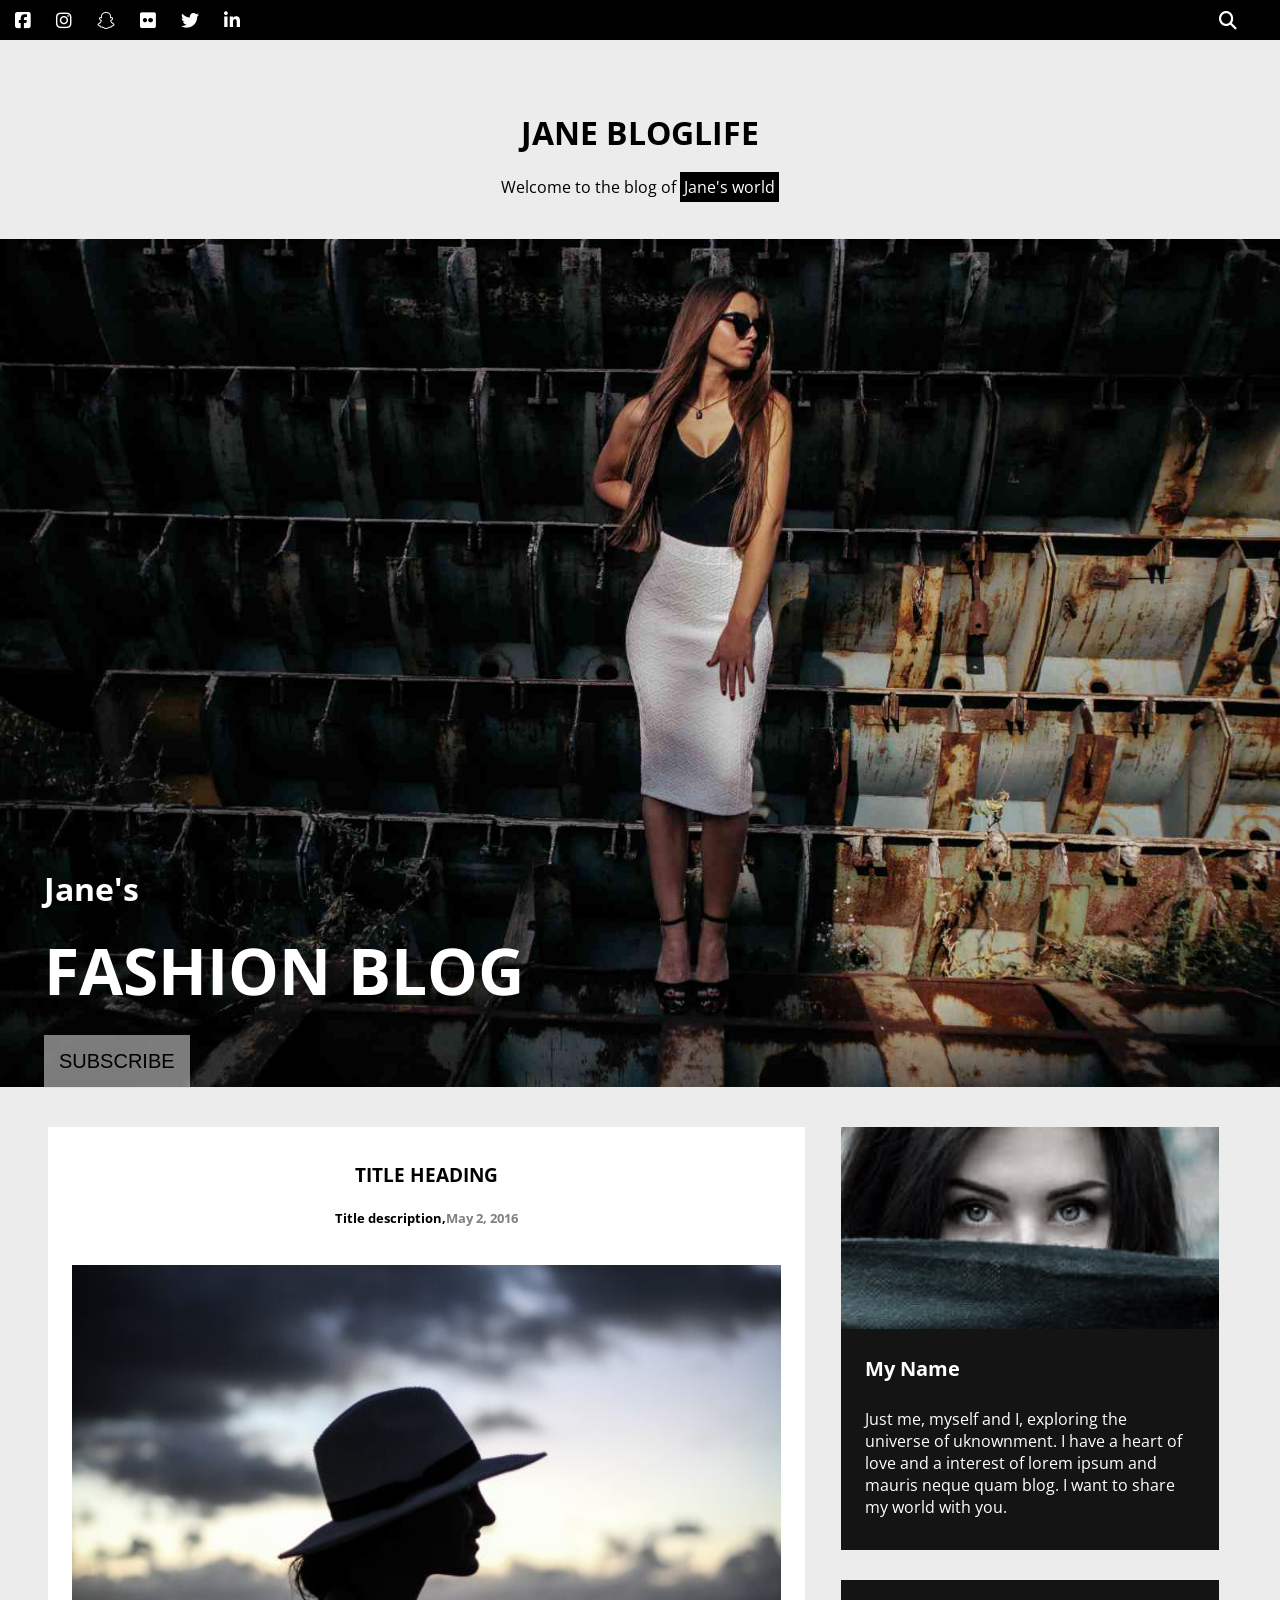
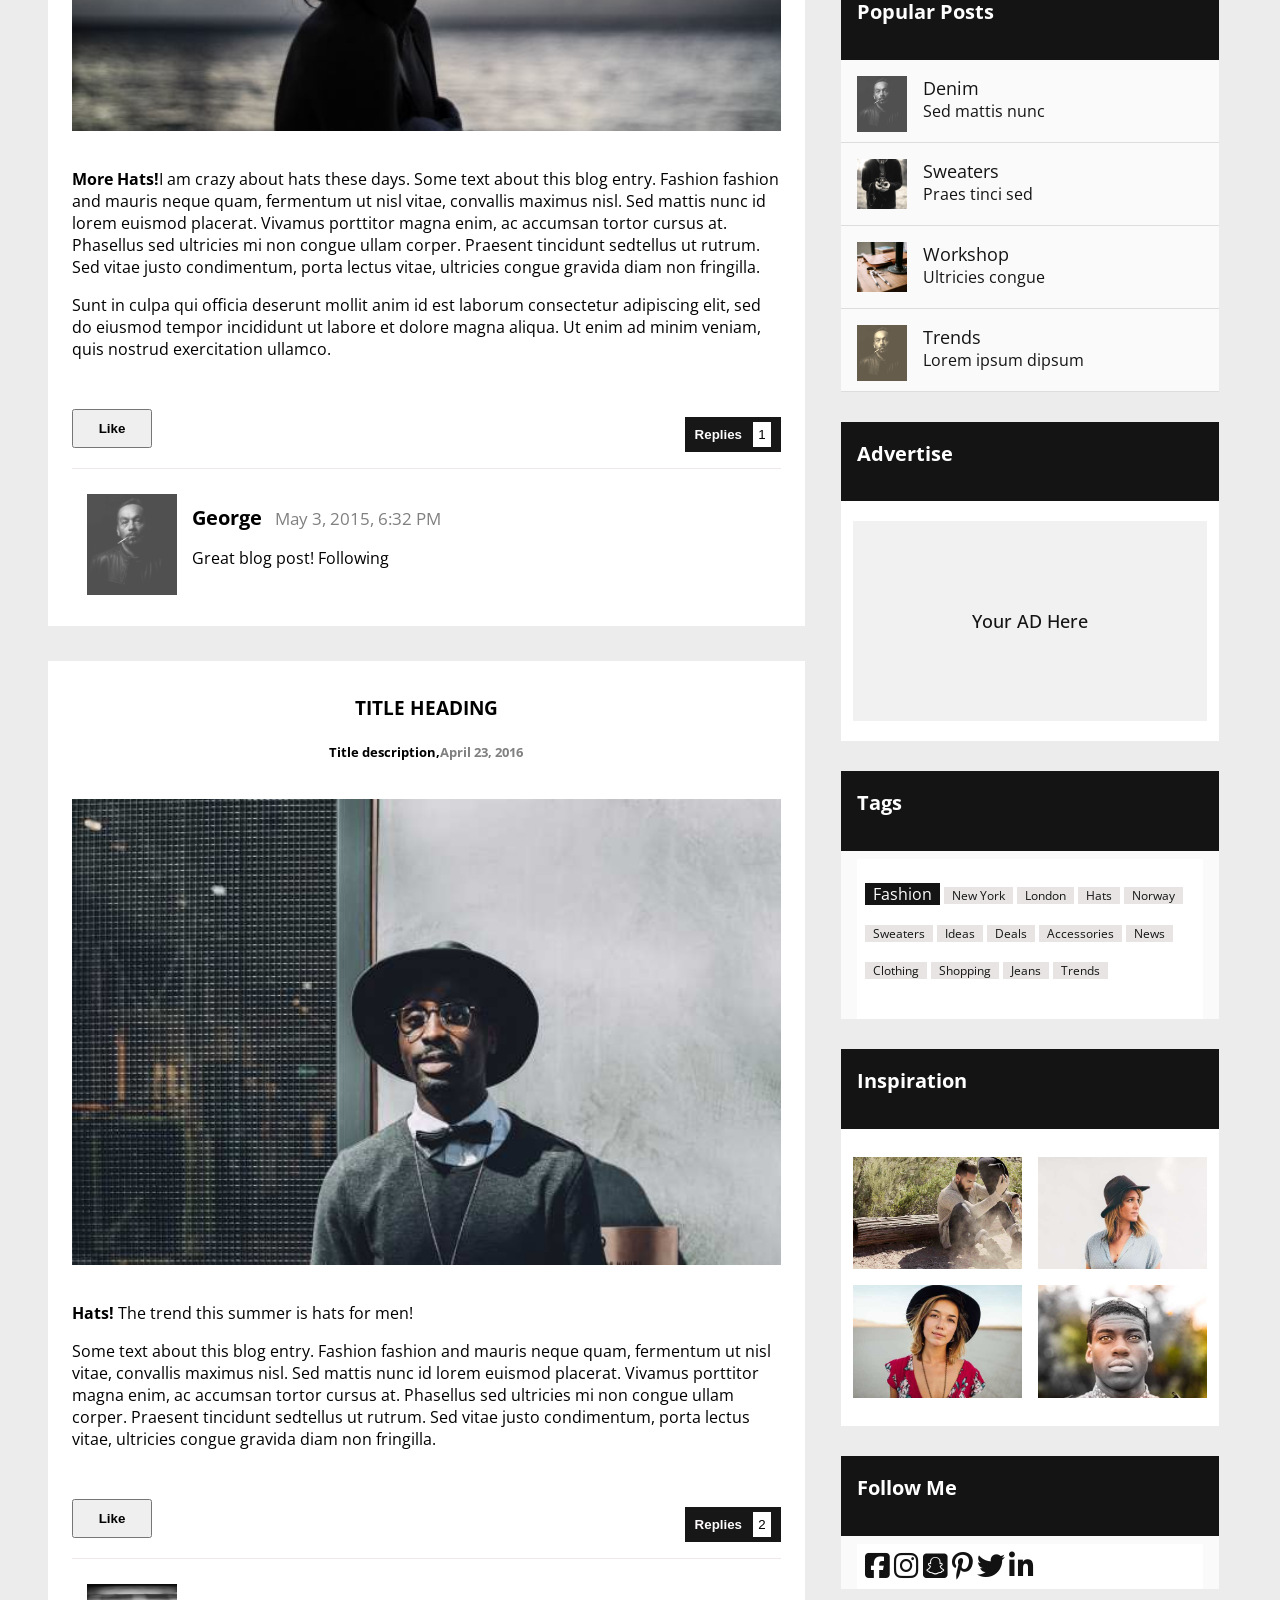
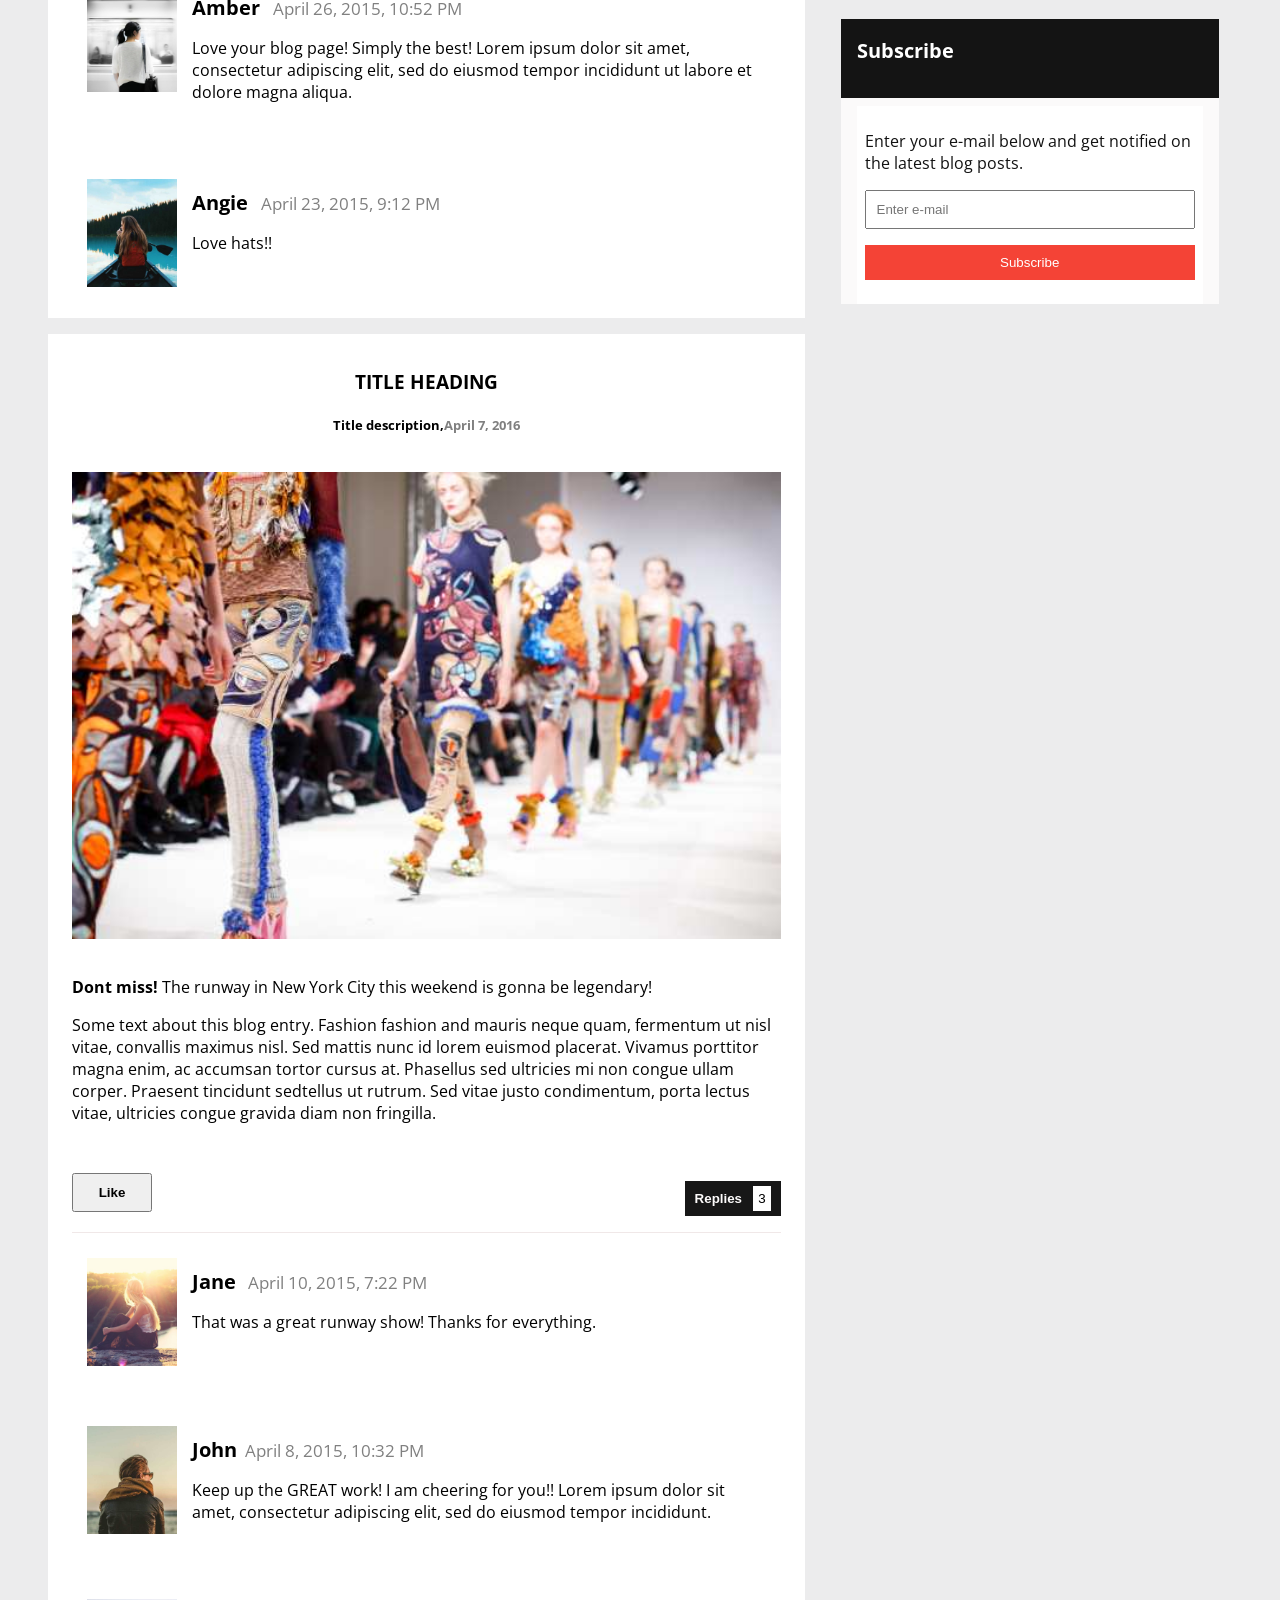
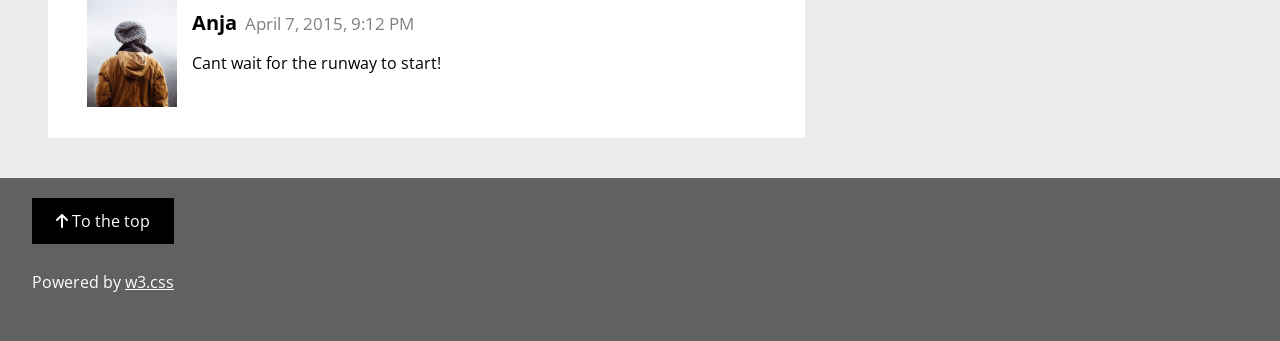
<file: index.html>
<!DOCTYPE html>
<html lang="en">

<head>
  <meta charset="UTF-8">
  <meta name="viewport" content="width=device-width, initial-scale=1.0">
  <title>fashion blog</title>
  <link rel="stylesheet" href="https://fonts.googleapis.com/css?family=Open+Sans">
  <link rel="stylesheet" href="https://cdnjs.cloudflare.com/ajax/libs/font-awesome/6.5.0/css/all.min.css"
    crossorigin="anonymous" referrerpolicy="no-referrer" />
  <link rel="stylesheet" href="jane.css">
</head>
<body>
  <nav>
    <div class="left-icons">
      <a href="#"><i class="fa-brands fa-square-facebook"></i></a>
      <a href="#"><i class="fa-brands fa-instagram"></i></a>
      <a href="#"><i class="fa-brands fa-snapchat"></i></a>
      <a href="#"><i class="fa-brands fa-flickr"></i></a>
      <a href="#"><i class="fa-brands fa-twitter"></i></a>
      <a href="#"><i class="fa-brands fa-linkedin-in"></i></a>
    </div>
    <div class="right-icon">
      <a href="#"><i class="fa-solid fa-magnifying-glass"></i></a>
    </div>
  </nav>
  <header>
    <div class="header">
      <h1>JANE BLOGLIFE</h1>
      <p>Welcome to the blog of <span class="world">Jane's world</span></p>
    </div>
  </header>
    <div class="img1">
      <img src="./images/jane.jpg" alt="">
    </div>
    <div class="content1">
      <h1>Jane's</h1><br>
      <h1 class="jane"><b>FASHION BLOG</b></h1>
      <button class="button1">SUBSCRIBE</button>
    </div>
  <section class="main-content">
    <div class="row">
      <div class="title col-lg-8 col-sm-12">
        <div class="container">
          <div class="description">
            <h3>TITLE HEADING</h3>
            <h5>Title description,<span class="title-description">May 2, 2016</span></h5>
          </div>
          <div class="girlhat">
            <img src="./images/girl_hat.jpg" alt="" style="width: 100%;" class="img2">
            <p><strong>More Hats!</strong>I am crazy about hats these days. Some text about this blog entry. Fashion
              fashion and mauris neque quam, fermentum ut nisl vitae, convallis maximus nisl. Sed mattis nunc id lorem
              euismod placerat. Vivamus porttitor magna enim, ac accumsan tortor cursus at. Phasellus sed ultricies mi
              non congue ullam corper. Praesent tincidunt sedtellus ut rutrum. Sed vitae justo condimentum, porta lectus
              vitae, ultricies congue gravida diam non fringilla.</p>
            <p>Sunt in culpa qui officia deserunt mollit anim id est laborum consectetur adipiscing elit, sed do eiusmod
              tempor incididunt ut labore et dolore magna aliqua. Ut enim ad minim veniam, quis nostrud exercitation
              ullamco.</p>
            <p class="like">
              <button class="button2">
                <b>Like</b>
              </button>
            </p>
            <p class="replay">
              <button class="button3">
                <b>Replies &nbsp;</b>
                <span class="one">1</span>
              </button>
            </p>
            <div class="comment">
              <img src="./images/george.jpg" alt="George">
              <div class="comment-text">
                <h4>George <span class="date">May 3, 2015, 6:32 PM</span></h4>
                <p>Great blog post! Following</p>
              </div>
            </div>
          </div>
        </div>
        <div class="container" id="container1">
          <div class="description">
            <h3>TITLE HEADING</h3>
            <h5>Title description,<span class="title-description">April 23, 2016</span></h5>
          </div>
          <div class="manhat">
            <img src="./images/man_hat.jpg" alt="" style="width: 100%;" class="img2">
            <p><strong>Hats!</strong> The trend this summer is hats for men!</p>
            <p> Some text about this blog entry. Fashion fashion and mauris neque quam, fermentum ut nisl vitae,
              convallis maximus nisl. Sed mattis nunc id lorem euismod placerat. Vivamus porttitor magna enim, ac
              accumsan tortor cursus at. Phasellus sed ultricies mi non congue ullam corper. Praesent tincidunt
              sedtellus ut rutrum. Sed vitae justo condimentum, porta lectus vitae, ultricies congue gravida diam non
              fringilla.</p>
            <p class="like">
              <button class="button2">
                <b>Like</b>
              </button>
            </p>
            <p class="replay">
              <button class="button3">
                <b>Replies &nbsp;</b>
                <span class="one">2</span>
              </button>
            </p>
            <div class="comment">
              <img src="./images/amber.jpg" alt="amber">
              <div class="comment-text">
                <h4>Amber <span class="date">April 26, 2015, 10:52 PM</span></h4>
                <p>Love your blog page! Simply the best! Lorem ipsum dolor sit amet, consectetur adipiscing elit, sed do
                  eiusmod tempor incididunt ut labore et dolore magna aliqua.</p>
              </div>
            </div>
            <div class="comment2">
              <img src="./images/angie.jpg" alt="angie">
              <div class="comment-text">
                <h4>Angie <span class="date"> April 23, 2015, 9:12 PM</span></h4>
                <p>Love hats!!</p>
              </div>
            </div>
          </div>
        </div>
        <div class="container">
          <div class="description">
            <h3>TITLE HEADING</h3>
            <h5>Title description,<span class="title-description">April 7, 2016</span></h5>
          </div>
          <div class="runway">
            <img src="./images/runway.jpg" alt="" style="width: 100%;" class="img2">
            <p><strong>Dont miss!</strong> The runway in New York City this weekend is gonna be legendary!</p>
            <p> Some text about this blog entry. Fashion fashion and mauris neque quam, fermentum ut nisl vitae,
              convallis maximus nisl. Sed mattis nunc id lorem euismod placerat. Vivamus porttitor magna enim, ac
              accumsan tortor cursus at. Phasellus sed ultricies mi non congue ullam corper. Praesent tincidunt
              sedtellus ut rutrum. Sed vitae justo condimentum, porta lectus vitae, ultricies congue gravida diam non
              fringilla.</p>
            <p class="like">
              <button class="button2">
                <b>Like</b>
              </button>
            </p>
            <p class="replay">
              <button class="button3">
                <b>Replies &nbsp;</b>
                <span class="one">3</span>
              </button>
            </p>
            <div class="comment">
              <img src="./images/girl_mountain.jpg" alt="mountain">
              <div class="comment-text">
                <h4>Jane<span class="date"> April 10, 2015, 7:22 PM</span></h4>
                <p>That was a great runway show! Thanks for everything.</p>
              </div>
            </div>
            <div class="comment2">
              <img src="./images/john.jpg" alt="john">
              <div class="comment-text">
                <h4>John<span class="date">April 8, 2015, 10:32 PM</span></h4>
                <p>Keep up the GREAT work! I am cheering for you!! Lorem ipsum dolor sit amet, consectetur adipiscing
                  elit, sed do eiusmod tempor incididunt.</p>
              </div>
            </div>
            <div class="comment2">
              <img src="./images/anja.jpg" alt="anja">
              <div class="comment-text">
                <h4>Anja<span class="date">April 7, 2015, 9:12 PM</span></h4>
                <p>Cant wait for the runway to start!</p>
              </div>
            </div>
          </div>
        </div>
      </div>
      <div class="about col-lg-4">
      <div class="avatar">
        <img src="./images/avatar.jpg" alt="avatar" style="width: 100%;" class="avatargirl">
        <div class="container name">
          <h4>My Name</h4>
          <p>Just me, myself and I, exploring the universe of uknownment. I have a heart of love and a interest of lorem
            ipsum and mauris neque quam blog. I want to share my world with you.</p>
        </div>
      </div>
      <div class="posts">
    <div class="popular">
     <h4 class="h4">Popular Posts</h4>
    </div>
    <ul class="ul posts">
    <li class="popularposts">
      <img src="./images/george.jpg" alt="" class="left right" style="width: 50px;">
      <span class="denim">Denim</span><br>
      <span class="item">Sed mattis nunc</span>
    </li>
    <li class="popularposts">
      <img src="./images/sweater.jpg" alt="" class="left right" style="width: 50px;">
      <span class="denim">Sweaters</span><br>
      <span class="item">Praes tinci sed</span>
    </li>
    <li class="popularposts">
      <img src="./images/workshop.jpg" alt="" class="left right" style="width: 50px;">
      <span class="denim">Workshop</span><br>
      <span class="item">Ultricies congue</span>
    </li>
    <li class="popularposts">
      <img src="./images/george1.jpg" alt="" class="left right filter" style="width: 50px;">
      <span class="denim">Trends</span><br>
      <span class="item">Lorem ipsum dipsum</span>
    </li>
    </ul>
    </div>
    <div class="posts">
    <div class="popular">
     <h4>Advertise</h4>
    </div>
    <div class="ad">
     <div class=" advertise-box">
     <span class="yourAD">Your AD Here</span>
     </div>
    </div>
    </div>
    <div class="posts">
    <div class="popular">
     <h4>Tags</h4>
    </div>
    <div class="tag">
     <p>
      <span class="fashion">Fashion</span>
      <span class="tags fashion">New York</span>
      <span class="tags fashion">London</span>
      <span class="tags fashion">Hats</span>
      <span class="tags fashion">Norway</span>
      <span class="tags fashion">Sweaters</span>
      <span class="tags fashion">Ideas</span>
      <span class="tags fashion">Deals</span>
      <span class="tags fashion">Accessories</span>
      <span class="tags fashion">News</span>
      <span class="tags fashion">Clothing</span>
      <span class="tags fashion">Shopping</span>
      <span class="tags fashion">Jeans</span>
      <span class="tags fashion">Trends</span>
     </p>
    </div>
    </div>
    <div class="posts">
    <div class="popular">
     <h4>Inspiration</h4>
    </div>
    <div class="row tag">
    <div class="pic col-sm-6">
     <p>
      <img src="images/jeans.jpg" alt="" style="width: 100%;">
     </p>
     <p>
      <img src="./images/girly.jpg" alt="" style="width: 100%;">
     </p>
    </div>
     <div class="pic col-sm-6">
     <p>
      <img src="./images/girlss.jpg" alt="" style="width: 100%;">
     </p>
     <p>
      <img src="./images/boyy.jpg" alt="" style="width: 100%;">
     </p>
     </div>
    </div>
    </div>
    <div class="posts">
     <div class="popular">
     <h4>Follow Me</h4>
    </div>
    <div class="followme tag">
    <i class="fa-brands fa-square-facebook "></i>
    <i class="fa-brands fa-instagram "></i>
    <i class="fa-brands fa-square-snapchat "></i>
    <i class="fa-brands fa-pinterest-p "></i>
    <i class="fa-brands fa-twitter "></i>
    <i class="fa-brands fa-linkedin-in"></i>
    </div>
    </div>
    <div class="posts">
    <div class="popular">
     <h4>Subscribe</h4>
    </div>
    <div class="tag">
    <p>Enter your e-mail below and get notified on the latest blog posts.</p>
    <p><input class="input" type="text" placeholder="Enter e-mail" style="width: 100%;"></p>
    <p><button class="button4" type="button">Subscribe</button></p>
    </div>
    </div>
    </div>
  </section>
    <footer>
      <div class="top">
      <a href="#" class="button5">
      <i class="fa-solid fa-arrow-up"></i>
      To the top
      </a>
      <p>Powered by <a href="https://www.w3schools.com/"><u>w3.css</u></a></p>
      </div>
    </footer>
  </body>
</html>
</file>
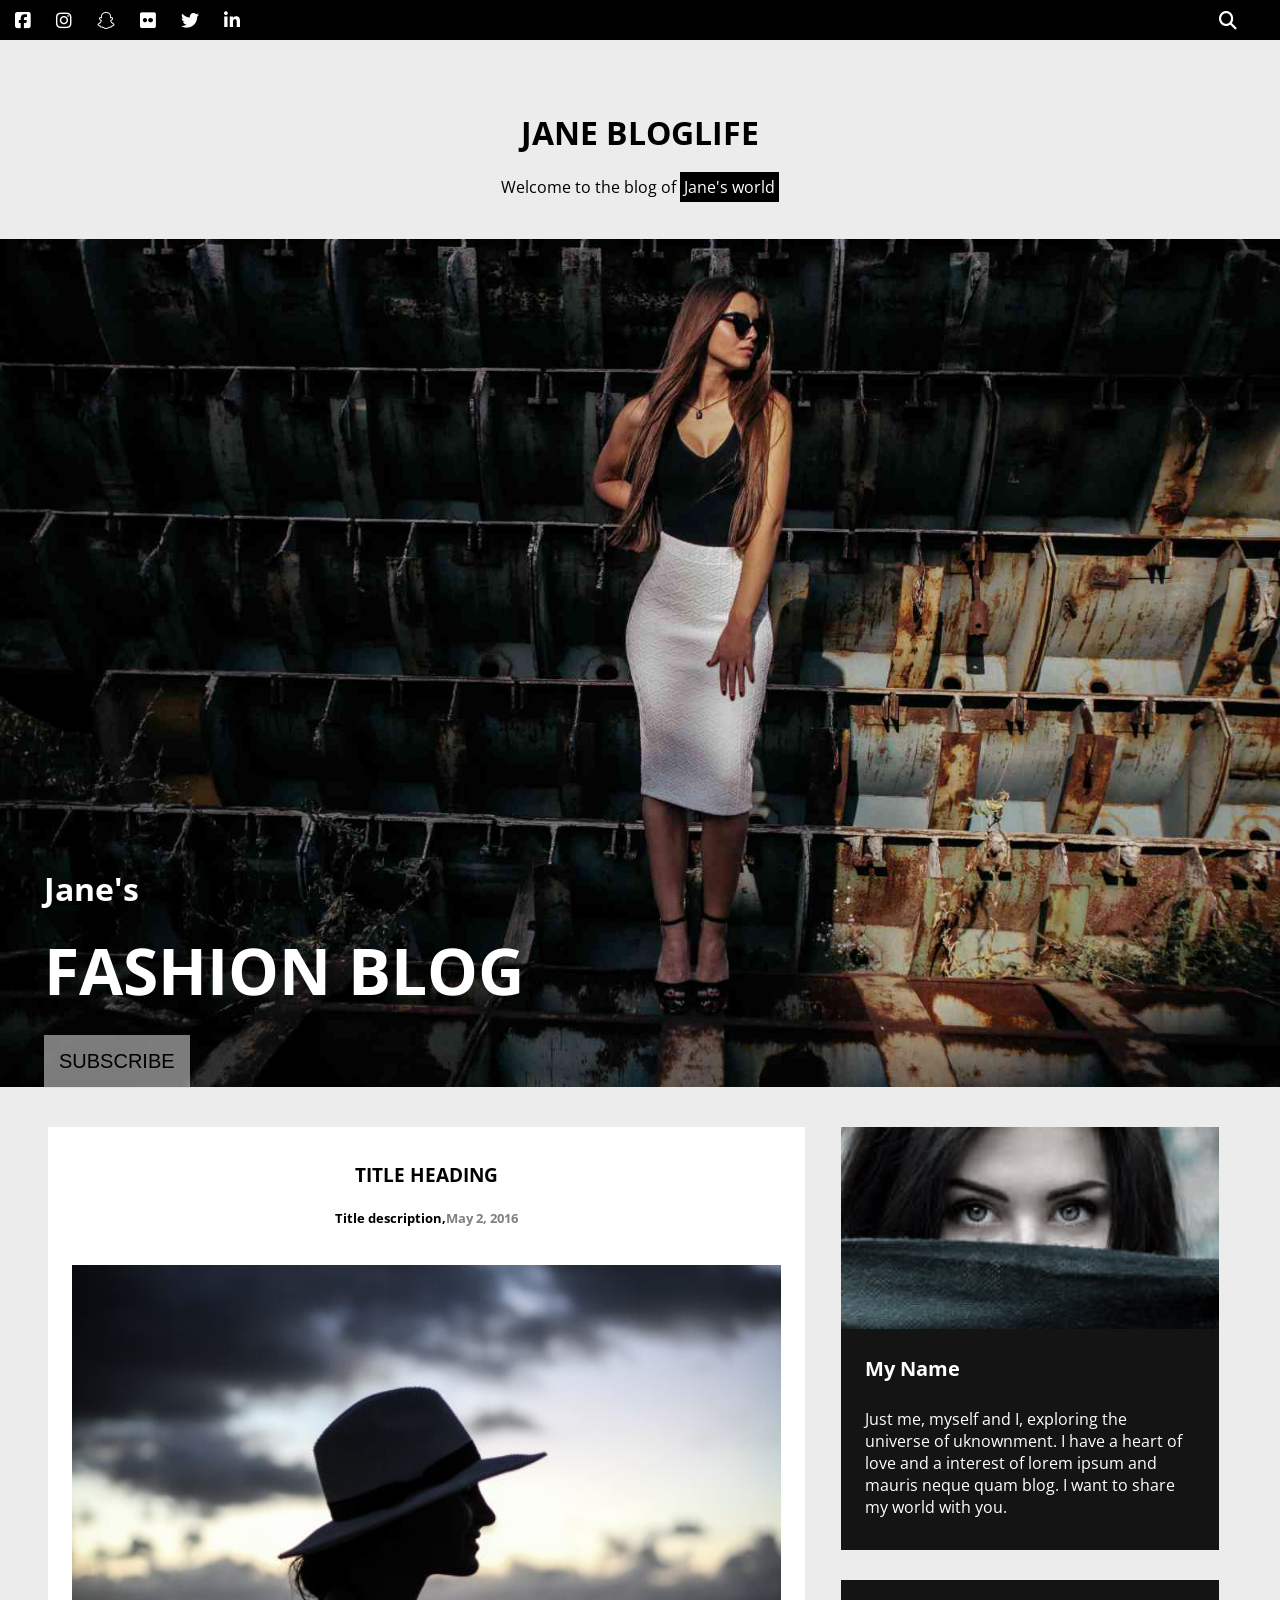
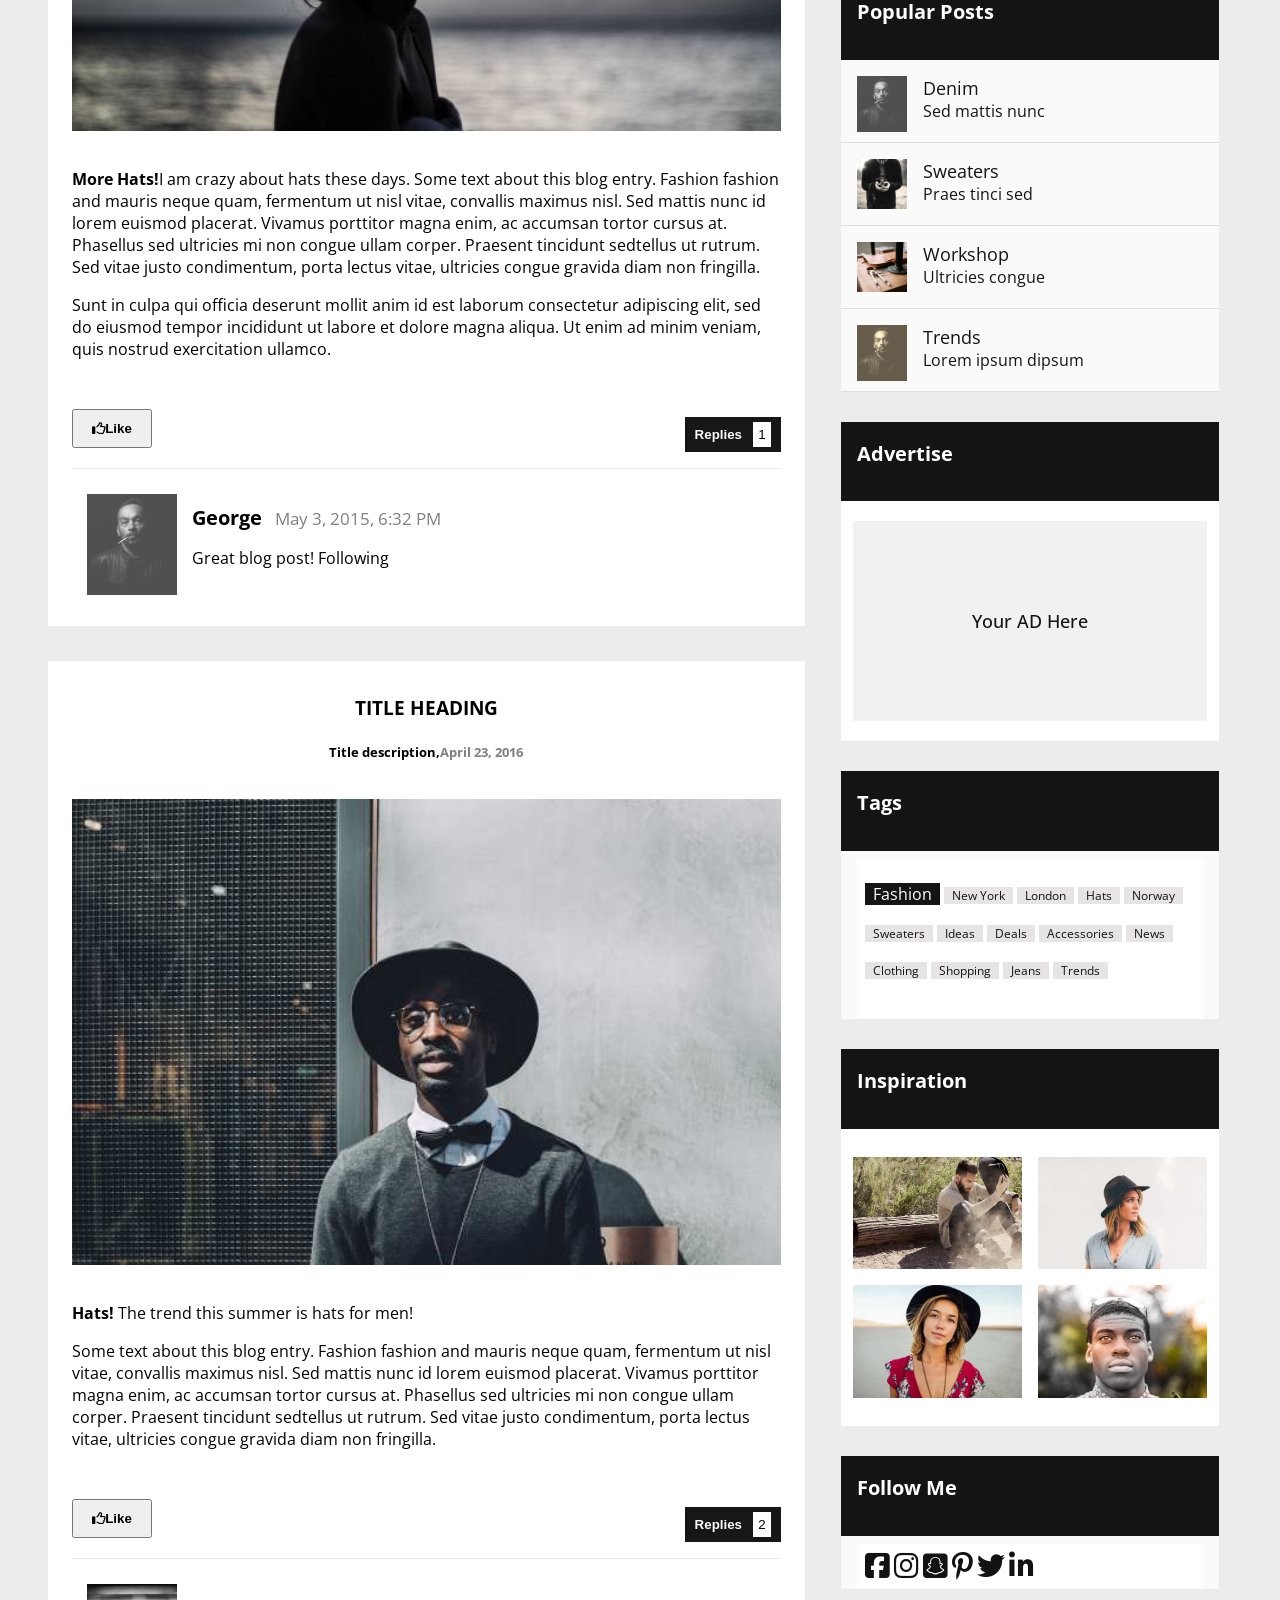
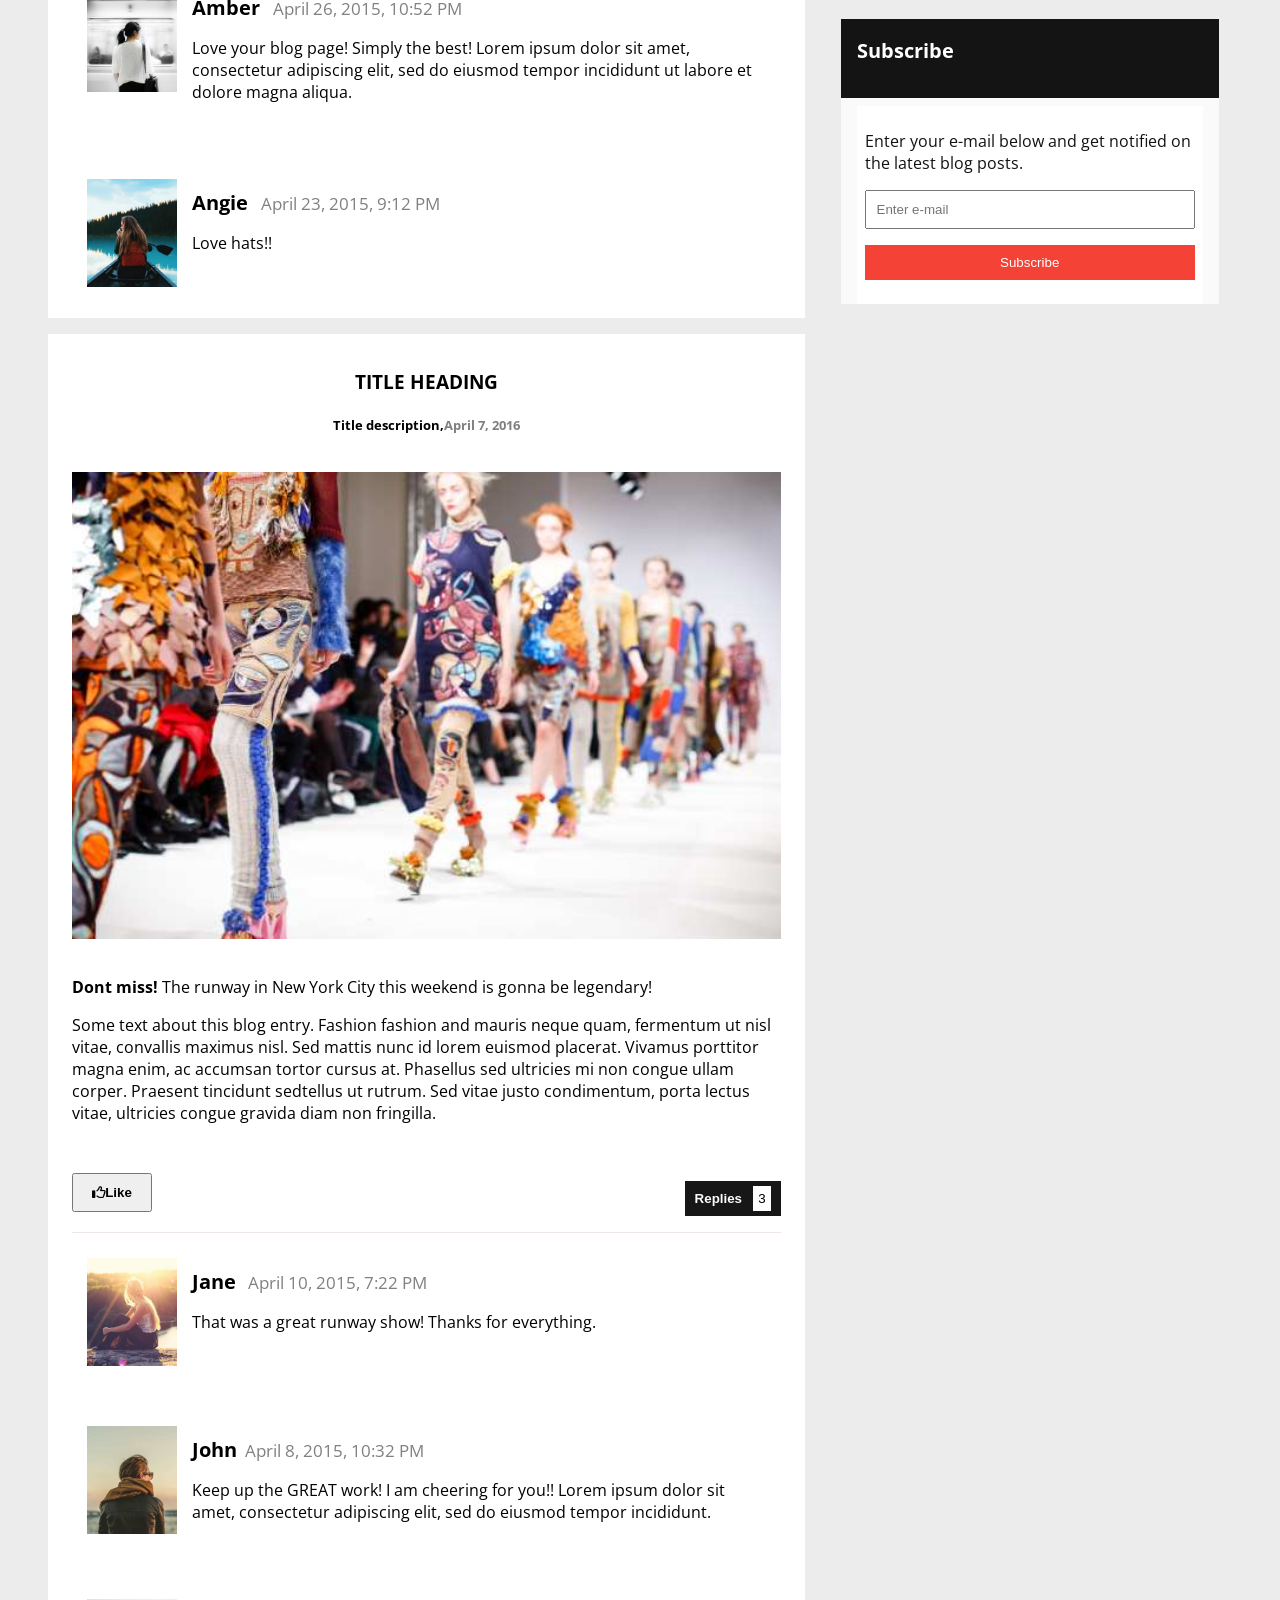
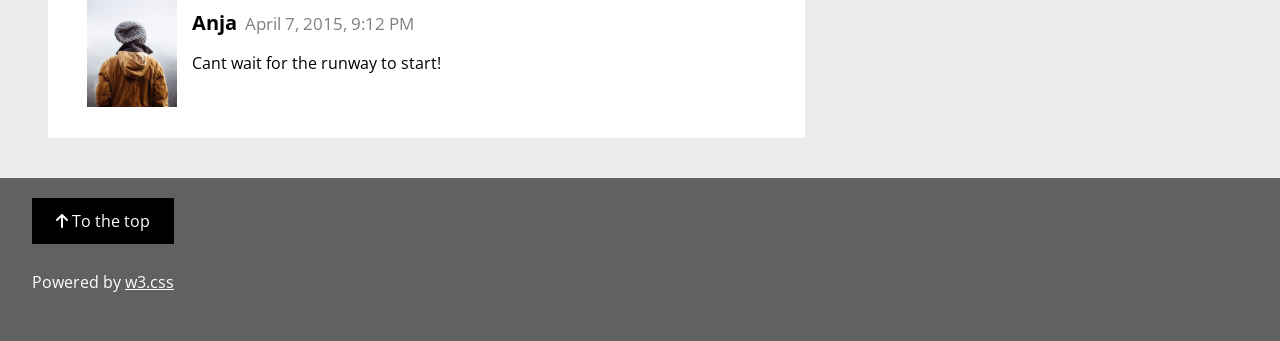
<file: jane.html>
<!DOCTYPE html>
<html lang="en">

<head>
  <meta charset="UTF-8">
  <meta name="viewport" content="width=device-width, initial-scale=1.0">
  <title>fashion blog</title>
  <link rel="stylesheet" href="https://fonts.googleapis.com/css?family=Open+Sans">
  <link rel="stylesheet" href="https://cdnjs.cloudflare.com/ajax/libs/font-awesome/6.5.0/css/all.min.css"
    crossorigin="anonymous" referrerpolicy="no-referrer" />
  <link rel="stylesheet" href="jane.css">
</head>
<body>
  <nav>
    <div class="left-icons">
      <a href="#"><i class="fa-brands fa-square-facebook"></i></a>
      <a href="#"><i class="fa-brands fa-instagram"></i></a>
      <a href="#"><i class="fa-brands fa-snapchat"></i></a>
      <a href="#"><i class="fa-brands fa-flickr"></i></a>
      <a href="#"><i class="fa-brands fa-twitter"></i></a>
      <a href="#"><i class="fa-brands fa-linkedin-in"></i></a>
    </div>
    <div class="right-icon">
      <a href="#"><i class="fa-solid fa-magnifying-glass"></i></a>
    </div>
  </nav>
  <header>
    <div class="header">
      <h1>JANE BLOGLIFE</h1>
      <p>Welcome to the blog of <span class="world">Jane's world</span></p>
    </div>
  </header>
    <div class="img1">
      <img src="./images/jane.jpg" alt="">
    </div>
    <div class="content1">
      <h1>Jane's</h1><br>
      <h1 class="jane"><b>FASHION BLOG</b></h1>
      <button class="button1">SUBSCRIBE</button>
    </div>
  <section class="main-content">
    <div class="row">
      <div class="title col-lg-8 col-sm-12">
        <div class="container">
          <div class="description">
            <h3>TITLE HEADING</h3>
            <h5>Title description,<span class="title-description">May 2, 2016</span></h5>
          </div>
          <div class="girlhat">
            <img src="./images/girl_hat.jpg" alt="" style="width: 100%;" class="img2">
            <p><strong>More Hats!</strong>I am crazy about hats these days. Some text about this blog entry. Fashion
              fashion and mauris neque quam, fermentum ut nisl vitae, convallis maximus nisl. Sed mattis nunc id lorem
              euismod placerat. Vivamus porttitor magna enim, ac accumsan tortor cursus at. Phasellus sed ultricies mi
              non congue ullam corper. Praesent tincidunt sedtellus ut rutrum. Sed vitae justo condimentum, porta lectus
              vitae, ultricies congue gravida diam non fringilla.</p>
            <p>Sunt in culpa qui officia deserunt mollit anim id est laborum consectetur adipiscing elit, sed do eiusmod
              tempor incididunt ut labore et dolore magna aliqua. Ut enim ad minim veniam, quis nostrud exercitation
              ullamco.</p>
            <p class="like">
              <button class="button2">
                <b><i class="fa-regular fa-thumbs-up"></i>Like</b>
              </button>
            </p>
            <p class="replay">
              <button class="button3">
                <b>Replies &nbsp;</b>
                <span class="one">1</span>
              </button>
            </p>
            <div class="comment">
              <img src="./images/george.jpg" alt="George">
              <div class="comment-text">
                <h4>George <span class="date">May 3, 2015, 6:32 PM</span></h4>
                <p>Great blog post! Following</p>
              </div>
            </div>
          </div>
        </div>
        <div class="container" id="container1">
          <div class="description">
            <h3>TITLE HEADING</h3>
            <h5>Title description,<span class="title-description">April 23, 2016</span></h5>
          </div>
          <div class="manhat">
            <img src="./images/man_hat.jpg" alt="" style="width: 100%;" class="img2">
            <p><strong>Hats!</strong> The trend this summer is hats for men!</p>
            <p> Some text about this blog entry. Fashion fashion and mauris neque quam, fermentum ut nisl vitae,
              convallis maximus nisl. Sed mattis nunc id lorem euismod placerat. Vivamus porttitor magna enim, ac
              accumsan tortor cursus at. Phasellus sed ultricies mi non congue ullam corper. Praesent tincidunt
              sedtellus ut rutrum. Sed vitae justo condimentum, porta lectus vitae, ultricies congue gravida diam non
              fringilla.</p>
            <p class="like">
              <button class="button2">
                <b><i class="fa-regular fa-thumbs-up"></i>Like</b>
              </button>
            </p>
            <p class="replay">
              <button class="button3">
                <b>Replies &nbsp;</b>
                <span class="one">2</span>
              </button>
            </p>
            <div class="comment">
              <img src="./images/amber.jpg" alt="amber">
              <div class="comment-text">
                <h4>Amber <span class="date">April 26, 2015, 10:52 PM</span></h4>
                <p>Love your blog page! Simply the best! Lorem ipsum dolor sit amet, consectetur adipiscing elit, sed do
                  eiusmod tempor incididunt ut labore et dolore magna aliqua.</p>
              </div>
            </div>
            <div class="comment2">
              <img src="./images/angie.jpg" alt="angie">
              <div class="comment-text">
                <h4>Angie <span class="date"> April 23, 2015, 9:12 PM</span></h4>
                <p>Love hats!!</p>
              </div>
            </div>
          </div>
        </div>
        <div class="container">
          <div class="description">
            <h3>TITLE HEADING</h3>
            <h5>Title description,<span class="title-description">April 7, 2016</span></h5>
          </div>
          <div class="runway">
            <img src="./images/runway.jpg" alt="" style="width: 100%;" class="img2">
            <p><strong>Dont miss!</strong> The runway in New York City this weekend is gonna be legendary!</p>
            <p> Some text about this blog entry. Fashion fashion and mauris neque quam, fermentum ut nisl vitae,
              convallis maximus nisl. Sed mattis nunc id lorem euismod placerat. Vivamus porttitor magna enim, ac
              accumsan tortor cursus at. Phasellus sed ultricies mi non congue ullam corper. Praesent tincidunt
              sedtellus ut rutrum. Sed vitae justo condimentum, porta lectus vitae, ultricies congue gravida diam non
              fringilla.</p>
            <p class="like">
              <button class="button2">
                <b><i class="fa-regular fa-thumbs-up"></i>Like</b>
              </button>
            </p>
            <p class="replay">
              <button class="button3">
                <b>Replies &nbsp;</b>
                <span class="one">3</span>
              </button>
            </p>
            <div class="comment">
              <img src="./images/girl_mountain.jpg" alt="mountain">
              <div class="comment-text">
                <h4>Jane<span class="date"> April 10, 2015, 7:22 PM</span></h4>
                <p>That was a great runway show! Thanks for everything.</p>
              </div>
            </div>
            <div class="comment2">
              <img src="./images/john.jpg" alt="john">
              <div class="comment-text">
                <h4>John<span class="date">April 8, 2015, 10:32 PM</span></h4>
                <p>Keep up the GREAT work! I am cheering for you!! Lorem ipsum dolor sit amet, consectetur adipiscing
                  elit, sed do eiusmod tempor incididunt.</p>
              </div>
            </div>
            <div class="comment2">
              <img src="./images/anja.jpg" alt="anja">
              <div class="comment-text">
                <h4>Anja<span class="date">April 7, 2015, 9:12 PM</span></h4>
                <p>Cant wait for the runway to start!</p>
              </div>
            </div>
          </div>
        </div>
      </div>
      <div class="about col-lg-4">
      <div class="avatar">
        <img src="./images/avatar.jpg" alt="avatar" style="width: 100%;" class="avatargirl">
        <div class="container name">
          <h4>My Name</h4>
          <p>Just me, myself and I, exploring the universe of uknownment. I have a heart of love and a interest of lorem
            ipsum and mauris neque quam blog. I want to share my world with you.</p>
        </div>
      </div>
      <div class="posts">
    <div class="popular">
     <h4 class="h4">Popular Posts</h4>
    </div>
    <ul class="ul posts">
    <li class="popularposts">
      <img src="./images/george.jpg" alt="" class="left right" style="width: 50px;">
      <span class="denim">Denim</span><br>
      <span class="item">Sed mattis nunc</span>
    </li>
    <li class="popularposts">
      <img src="./images/sweater.jpg" alt="" class="left right" style="width: 50px;">
      <span class="denim">Sweaters</span><br>
      <span class="item">Praes tinci sed</span>
    </li>
    <li class="popularposts">
      <img src="./images/workshop.jpg" alt="" class="left right" style="width: 50px;">
      <span class="denim">Workshop</span><br>
      <span class="item">Ultricies congue</span>
    </li>
    <li class="popularposts">
      <img src="./images/george1.jpg" alt="" class="left right filter" style="width: 50px;">
      <span class="denim">Trends</span><br>
      <span class="item">Lorem ipsum dipsum</span>
    </li>
    </ul>
    </div>
    <div class="posts">
    <div class="popular">
     <h4>Advertise</h4>
    </div>
    <div class="ad">
     <div class=" advertise-box">
     <span class="yourAD">Your AD Here</span>
     </div>
    </div>
    </div>
    <div class="posts">
    <div class="popular">
     <h4>Tags</h4>
    </div>
    <div class="tag">
     <p>
      <span class="fashion">Fashion</span>
      <span class="tags fashion">New York</span>
      <span class="tags fashion">London</span>
      <span class="tags fashion">Hats</span>
      <span class="tags fashion">Norway</span>
      <span class="tags fashion">Sweaters</span>
      <span class="tags fashion">Ideas</span>
      <span class="tags fashion">Deals</span>
      <span class="tags fashion">Accessories</span>
      <span class="tags fashion">News</span>
      <span class="tags fashion">Clothing</span>
      <span class="tags fashion">Shopping</span>
      <span class="tags fashion">Jeans</span>
      <span class="tags fashion">Trends</span>
     </p>
    </div>
    </div>
    <div class="posts">
    <div class="popular">
     <h4>Inspiration</h4>
    </div>
    <div class="row tag">
    <div class="pic col-sm-6">
     <p>
      <img src="images/jeans.jpg" alt="" style="width: 100%;">
     </p>
     <p>
      <img src="./images/girly.jpg" alt="" style="width: 100%;">
     </p>
    </div>
     <div class="pic col-sm-6">
     <p>
      <img src="./images/girlss.jpg" alt="" style="width: 100%;">
     </p>
     <p>
      <img src="./images/boyy.jpg" alt="" style="width: 100%;">
     </p>
     </div>
    </div>
    </div>
    <div class="posts">
     <div class="popular">
     <h4>Follow Me</h4>
    </div>
    <div class="followme tag">
    <i class="fa-brands fa-square-facebook "></i>
    <i class="fa-brands fa-instagram "></i>
    <i class="fa-brands fa-square-snapchat "></i>
    <i class="fa-brands fa-pinterest-p "></i>
    <i class="fa-brands fa-twitter "></i>
    <i class="fa-brands fa-linkedin-in"></i>
    </div>
    </div>
    <div class="posts">
    <div class="popular">
     <h4>Subscribe</h4>
    </div>
    <div class="tag">
    <p>Enter your e-mail below and get notified on the latest blog posts.</p>
    <p><input class="input" type="text" placeholder="Enter e-mail" style="width: 100%;"></p>
    <p><button class="button4" type="button">Subscribe</button></p>
    </div>
    </div>
    </div>
  </section>
    <footer>
      <div class="top">
      <a href="#" class="button5">
      <i class="fa-solid fa-arrow-up"></i>
      To the top
      </a>
      <p>Powered by <a href="https://www.w3schools.com/"><u>w3.css</u></a></p>
      </div>
    </footer>
  </body>
</html>
</file>
<file: jane.css>
*{
  box-sizing: border-box;
}
body,html{
  margin: 0;
  overflow-x: hidden;
  font-family: "Open Sans", sans-serif;
}
body{
  background-color: rgb(236, 236, 237);
}
nav {
  width: 100%;
  height: 40px;
  background-color: black;
  display: flex;
  justify-content: space-between;
  align-items: center;
  padding: 8px 16px;
  top: 0;
  left: 0;
}
.left-icons {
  display: flex;
  gap: 10px;
}

.left-icons a {
  color: white;
  text-decoration: none;
  font-size: 18px;
padding:7px 16px;
margin-left: -17px;
   
}
.left-icons a:hover {
    background-color:gray;
    color: black;
}
.right-icon a {
  color: white;
  font-size: 18px;
  text-decoration: none;
  margin-right: 13px;
  padding: 7px 14px;
  
}
.right-icon a:hover {
 background-color:gray;
    color: black;
}
.header{
    text-align: center;
    margin-top: 50px;
    margin-bottom: 25px;
    overflow-y: hidden;
}
.header h1{
    font-weight:bolder;
}
.world{
    background-color: black;
    color: white;
    padding: 4px;
}
.img1 {
  position: relative;
  width: 100%;
  max-width: 100%;
  overflow: hidden;  
  margin: 0;
  padding: 0;
}
.img1 img {
  width: 100%;
  height: auto;
  display: block;
}

.content1 {
  position: absolute;
  bottom: -200px; 
  left: 20px;
  padding: 12px 24px;
  color: white;
}

.content1 b{
  font-size: 64px;
}
.jane{
  margin-top: -27px;
}
.button1{
  text-decoration: none;
  background-color: rgba(220, 220, 220, 0.562);
  padding: 15px;
  font-size: 20px;
  border: none;
}
.button1:hover{
  background-color:gainsboro;
}
@media(max-width: 600px) {
  nav {
    display: none;
  }

  .content1 {
    bottom: 134px;
    left: -4px;
    width: auto;
    text-align: left;
  }

  .content1 h1.jane {
    display: none;
  }

  .content1 h1 {
    font-size: 28px;
    margin: 0 0 10px;
  }

  .button1 {
    font-size: 16px;
    padding: 10px 18px;
    background-color: rgba(220,220,220,0.7);
  }
}
@media (min-width:601px)and (max-width:992px) {
  nav {
    display: flex;
  }

  .content1 {
    bottom: 137px;
    left: -4px;
    width: auto;
    text-align: left;
  }

  .content1 h1 {
    font-size: 28px;
    margin: 0 0 10px;
  }

  .button1 {
    font-size: 16px;
    padding: 10px 18px;
    background-color: rgba(220,220,220,0.7);
    color: #000;
  }
}
@media (max-width:300px){
  .button1 {
    font-size: 16px;
    padding: 10px 18px;
    background-color: rgba(220,220,220,0.7);
    color: #000;
  }
  .button2{
  padding: 10px;
  margin-top: 33px;
  width: 80px;
}
}
.main-content{
  max-width: 1200px;   
  margin: 16px ;     
  padding: 0 16px;    
}
.row {
  display: flex;
  gap: 20px;
  max-width: 1200px;  
  margin: 16px auto;   
  padding: 8px 16px;
  background-color: rgb(236, 236, 237) ;
}

.title{
  width: 99%;
}
.container {
  background-color: #fff;
  color: black;
  padding: 16px 24px;
  margin: 16px auto;   
  max-width: 1000px;  
  box-sizing: border-box;
}
.description{
  text-align: center;
}
.title-description{
  color: gray;
  background-color: white;
}
.img2{
  padding-top: 16px;
    padding-bottom: 16px;
}
.button2{
  padding: 10px;
  margin-top: 33px;
  width: 80px;
}
.button3{
  float: right;
  margin-top: -47px;
  padding: 10px;
  background-color: rgb(23, 23, 23);
  color: rgb(253, 251, 251);
  border: none;
}
.button3:hover{
  background-color: #858585;
  color: #fff;
}
.one{
  background-color: white;
  padding: 5px;
  color: black;
}
.comment {
  display: flex;
  align-items: flex-start;
  gap: 15px;
  padding: 15px;
  margin-top: 20px;
  border-top: 1px solid #f0e8e8;   
  background-color: #fff;       
}
.comment img {
  margin-top: 10px;
  width: 90px;
  height: auto;
}

.comment-text {
  margin-top: 10px;
  flex: 1;
}

.comment-text h4 {
  margin: 0;
  font-weight: bold;
}

.comment-text .date {
  margin-left: 8px;
  font-size: 0.85em;
  color: gray;
  font-weight: normal;
  background-color: #fff;
}
#container1{
  margin-top: 35px;
}
.comment2 {
  display: flex;
  align-items: flex-start;
  gap: 15px;
  padding: 15px;
  margin-top: 20px;   
  background-color: #fff;       
}
.comment2 img {
  margin-top: 10px;
  width: 90px;
  height: auto;
}
@media only screen and (max-width: 992px) {
  .row {
    flex-direction: column;
  
  }
}
@media only screen and (max-width: 600px) {
  .row {
    flex-direction: column;
  }
  .comment img,
  .comment2 img {
    width: 70px;
  }
  .description {
    text-align: center;
  }
  .comment-text{
    align-items: center;
    margin-top: 12px;
  }
  .comment, .comment2 {
    flex-direction: column;   
    align-items: flex-start;
    text-align: left;
  }
  .avatar img{
    text-align: center;
  }
}
@media screen and (max-width: 310px) {
  .like, .replay {
    display: block;
    text-align: center;
    margin-top: 10px;
  }

  .button2 {
    width: 80px;
    float: none;
    margin: 5px 0;
    margin-right: 116px;
  }

  .button3 {
    display: flex;
    justify-content: center;
    align-items: center;
    width:80px ;
    float: none;
    margin: 5px 0;
    margin-left: 104px;
  }
  .button3 b{
    margin-bottom: -12px;
  }

  .one {
    margin-left: 5px;
  }
}
 .title {
  flex: 0 0 66.6%;  
  max-width: 66.6%;
}
 .about {
  flex: 0 0 33.3%;  
  max-width: 33.3%;
}
.avatar img {
  width: 100%;
  display: block;
  filter: grayscale(75%);
  margin-top: 10px;
  margin-left: -10px;
  margin: 16px; 
}
.about .container,
.name {
  background: #141414;
  color: #fff;
  margin-top: -16px;
  margin-left: 16px;
  width: 100%;
}
.name h4,
.about h4 {
  font-weight: bold;
  margin-top: 0;
}

@media (max-width: 992px) {

  .title, .about {
    flex: 1 0 100%;
    max-width: 100%;
  }
  .about{
    margin-top: -31px;
  }
  .avatar img { 
    margin-left: 0; 
    width: 70%;
  }
  .about .container {
    margin-left: 0;
  }
}
.posts{
  color: rgb(18, 18, 18);
  background-color: #fbfafa;
  margin: 16px;
  width: 100%;
}
.popular{
  color: white;
  background-color: #141414;
  padding: 8px 16px;
  margin-top: 30px;
}
.ul{
  list-style-type: none;
  padding: 0;
  margin: 0;
}
.ul li{
  padding: 8px 16px;
  padding-top: 16px;
  padding-bottom: 20px;
  border-bottom: 1px solid #ddd;
}
.left{
  float: left;
}
.right{
  margin-right: 16px;
}
h4{
  padding: 8px auto;
  padding-top: 10px;
  font-size: 20px;

}
.denim{
  font-size: 18px;
  color: #141414;
}
.item{
color: #141414;
}
.filter{
  filter: sepia(75%);
}
.ul li:hover{
  background-color: #c2bfbf;
}
.ad { 
  background-color: white;
   padding: 4px 0;
    margin: 0; 
  } 
.yourAD {
   position: static; 
   transform: none; 
  } 
  .advertise-box {
    background-color: #f1f1f1; 
    color: #141414; 
    height: 200px; 
    display: flex; 
    justify-content: center;
    align-items: center; 
    margin: 16px 12px; 
    font-size: 18px; 
    font-weight: 500;
    width: auto;
    max-width: 100%; 
    box-sizing: border-box; 
  }
@media (max-width: 992px) {
  .advertise-box {
    height: 150px;
    font-size: 16px;
    margin: 12px 10px;   
    max-width: calc(100% - 20px);

  }
  .posts,li{
    margin-left: 0px;
  }
}
@media (max-width: 600px) {
  .advertise-box {
    height: 120px;
    font-size: 14px;
    margin: 10px 8px;   
    max-width: calc(100% - 16px);
  }
}
.fashion{
  color: white;
  background-color: #141414;
  margin-bottom: 16px;
  display: inline-block;
  padding-left: 8px;
  padding-right: 8px;
  text-align: center;
}
.tags{
  background-color: rgb(232, 228, 228);
  color: #141414;
  font-size: 12px;
}
.tag{
  margin: 8px 16px;
  background-color: white;
  padding: 8px;
}
.row.tag {
  display: flex;
  flex-wrap: wrap;
  gap: 8px;
  margin: 0;
  padding: 8px;
  background: white;
}

.row.tag .pic {
  flex: 1 1;   
  padding: 4px;
}
.row.tag img {
  width: 49.99999%;
  padding: 0;
  height: auto;
  display: block;
}
@media(max-width: 992px) and (max-width: 600px) {
  .row.tag {
    flex-direction: row;
  }
}
.followme{
  padding: 8px;
}
.followme i {
  font-size: 28px; 
}
.followme i:hover {
 color: #858585;
}

.input{
  padding: 10px;
  display: block;
}
.button4{
color: #fff;
background-color: #f44336;
width: 100%;
padding: 10px;
border-style: none;
}
.top{
  padding: 32px;
  color: #fff;
  background-color: #616161;
  text-decoration: none;
}
.button5{
  color: #fff;
  background-color: #000;
  padding: 12px 24px;
  margin-bottom: 16px;
  text-decoration: none;
}
.top p{
  margin-top: 39px;
}
u{
  color: white;
}
</file>
